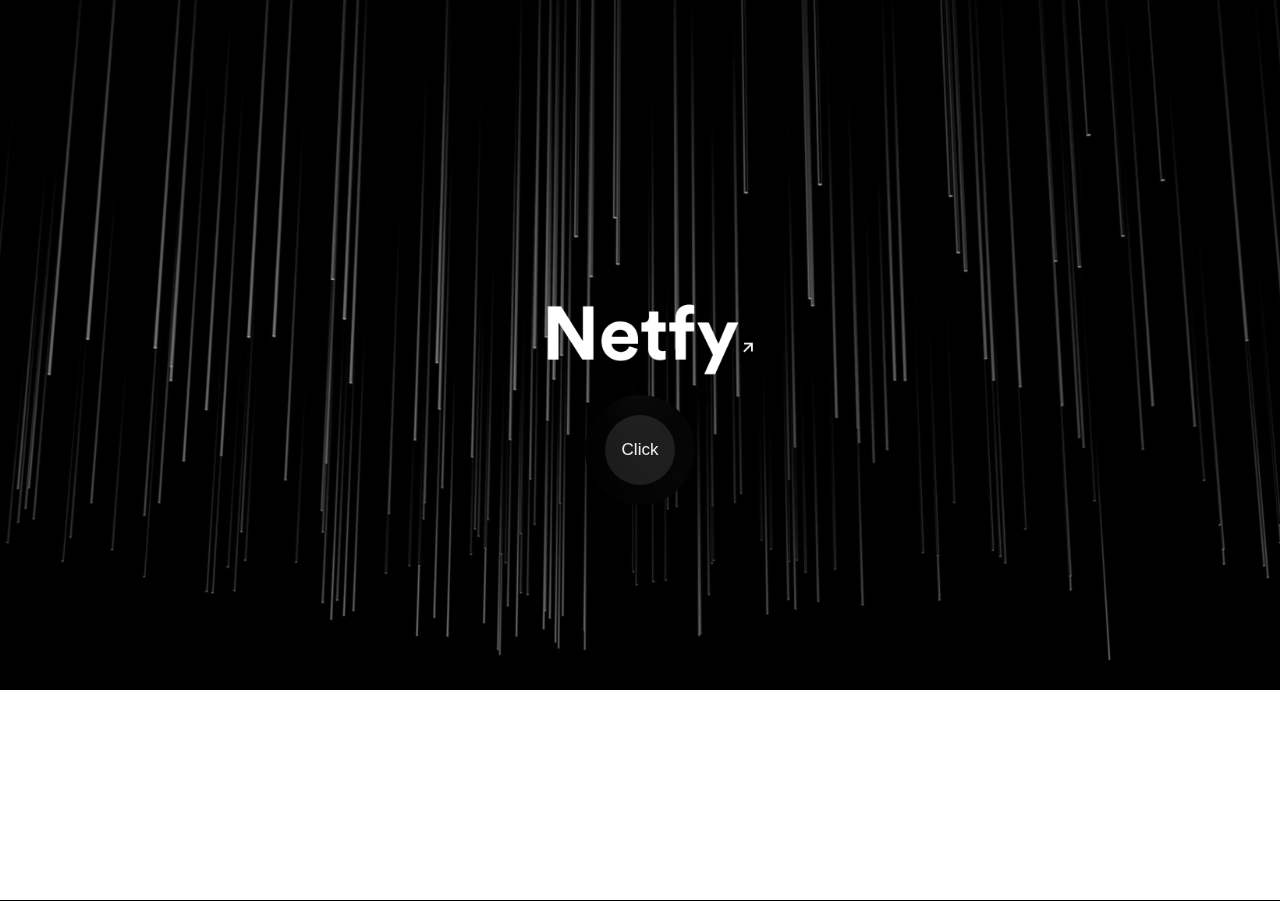
<file: index.html>
<!DOCTYPE html>
<html>
<head>
    <title>Animation</title>
    <style>
        body { margin: 0; display: flex; justify-content: center; align-items: center; height: 100vh; }
        canvas { border: 1px solid black; }
    </style>
</head>
<body>
    <canvas id="canvas"></canvas>
    
    <script src="app.js"></script>
</body>
</html>
</file>
